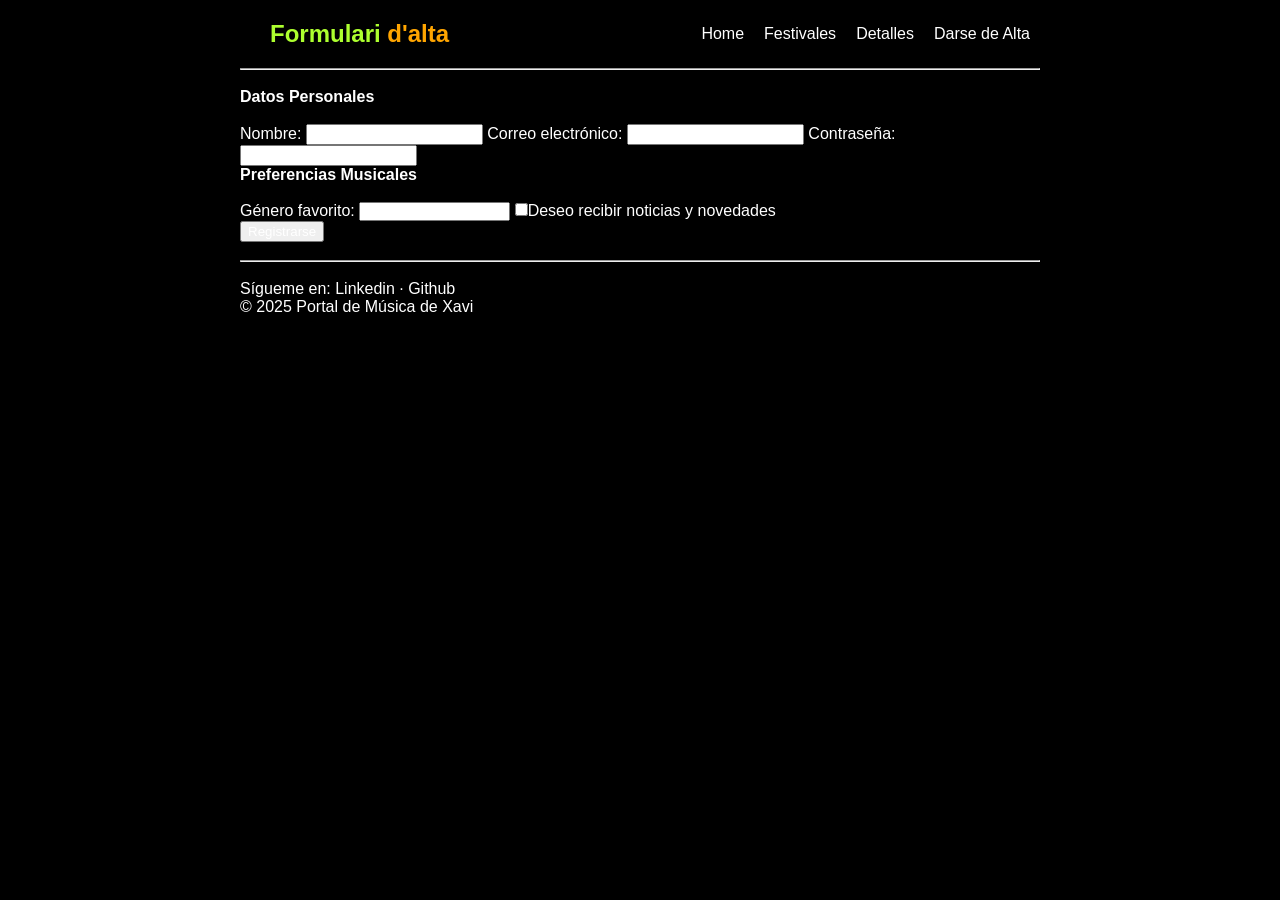
<file: alta.html>
<!DOCTYPE html>
<html lang="es">
<head>
    <meta charset="UTF-8">
    <meta name="viewport" content="width=device-width, initial-scale=1.0">
    <link rel="stylesheet" href="CSS/estils.css">
    <title>Formulari d'alta</title>
</head>
<body>
        <!--Titol y menu de navegació-->
    <header>
        <h2 class="titulo">
            <span id="verde">Formulari </span>
            <span id="naranja">d'alta</span>
        </h2>
        <nav>
            <ul class="menu">
                <li class="menu-item"><a href="index.html" target="_blank">Home</a></li>
                <li class="menu-item"><a href="festivales.html" target="_blank">Festivales</a></li>
                <li class="menu-item"><a href="detalle.html" target="_blank">Detalles</a></li>
                <li class="menu-item"><a href="alta.html">Darse de Alta</a></li>
            </ul>
        </nav>
    </header>
    <hr>
    <br>
    <main>
        <form>
                <h4>Datos Personales</h4>
                <br>
                <label>Nombre:</label>
                <input type="text">

                <label>Correo electrónico:</label>
                <input type="email">

                <label>Contraseña:</label>
                <input type="password">
                
                <h4>Preferencias Musicales</h4>
                <br>
                <label>Género favorito:</label>
                <select>
                    <option>Selecciona un género</option>
                    <option>Rock</option>
                    <option>Pop</option>
                    <option>Jazz</option>
                    <option>Electrónica</option>
                </select>
                <label><input type="checkbox">Deseo recibir noticias y novedades</label>
            <br>
            <button type="submit">Registrarse</button>
        </form>
</main>
<br>
<hr>
<br>
<footer>
    <p>Sígueme en: <a href="https://www.linkedin.com/in/xavi-hurtado-pic%C3%B3n-627083305/" target="_blank">Linkedin</a> · <a href="https://github.com/Xavi-H" target="_blank">Github</a></p>
    <p>&copy; 2025 Portal de Música de Xavi</p>
</footer>
</body>
</html>
</file>
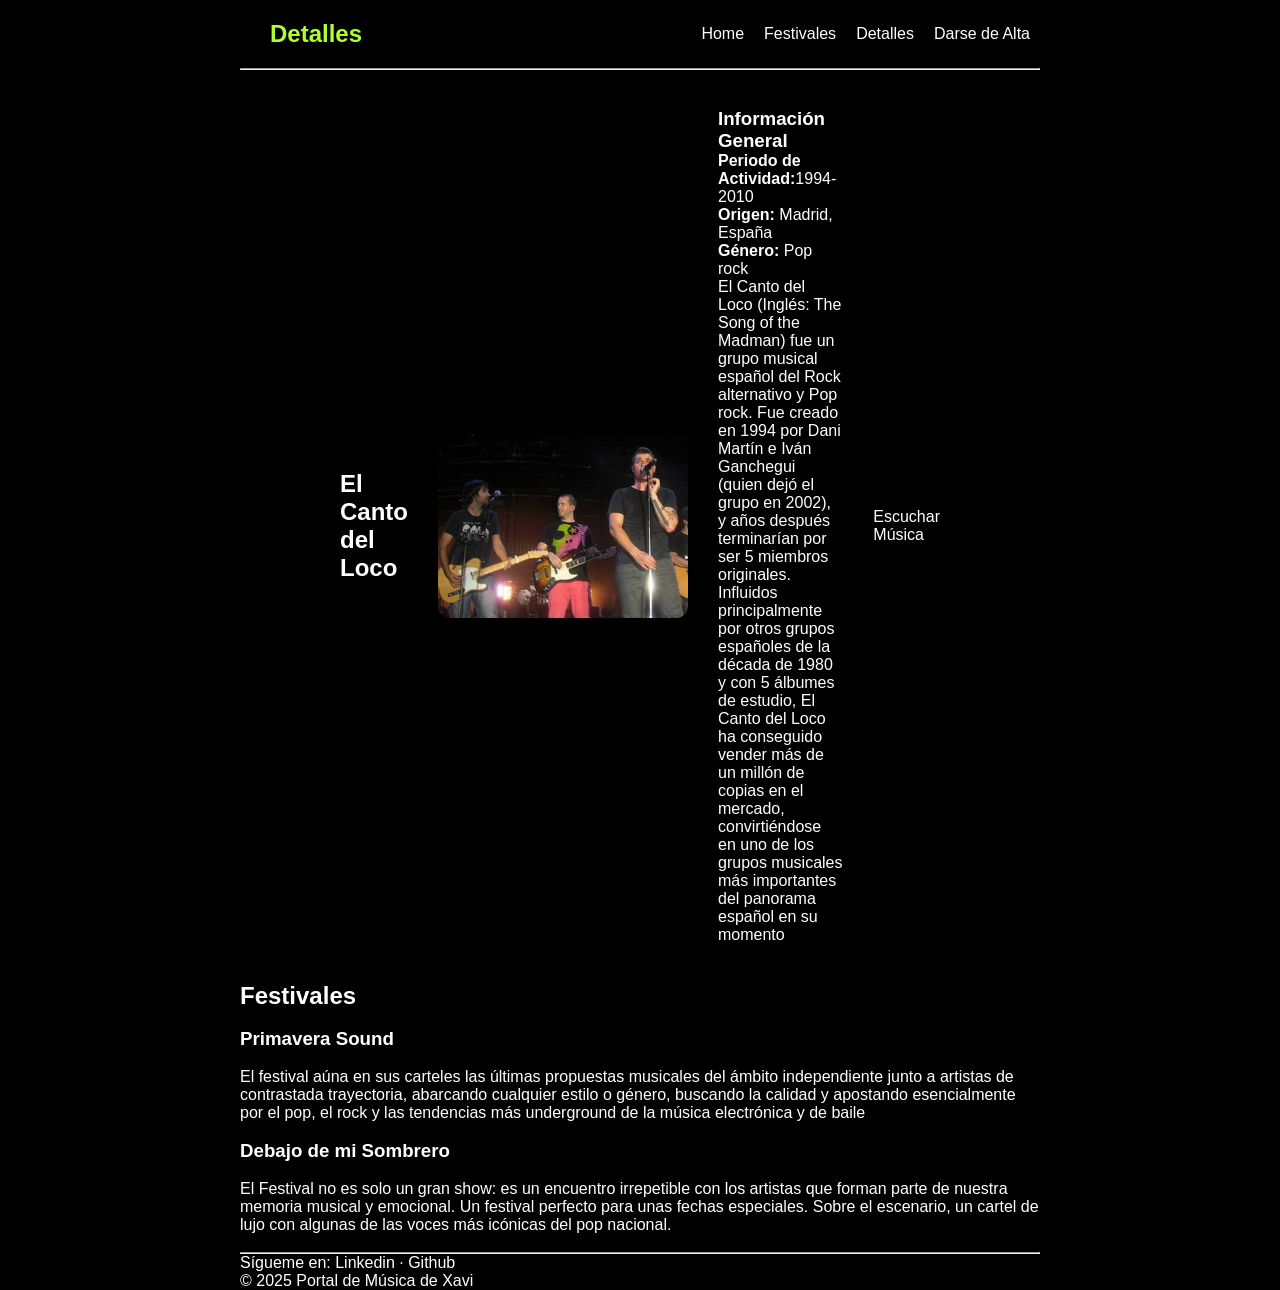
<file: detalle.html>
<!DOCTYPE html>
<html lang="es">

<head>
    <meta charset="UTF-8">
    <meta name="viewport" content="width=device-width, initial-scale=1.0">
    <link rel="stylesheet" href="CSS/estils.css">
    <title>Detalles</title>
</head>

<body>
        <!--Titol y menu de navegació-->
    <header>
        <h2 class="titulo">
            <span id="verde">Detalles</span>
        </h2>
        <nav>
            <ul class="menu">
                <li class="menu-item"><a href="index.html" target="_blank">Home</a></li>
                <li class="menu-item"><a href="festivales.html" target="_blank">Festivales</a></li>
                <li class="menu-item"><a href="detalle.html">Detalles</a></li>
                <li class="menu-item"><a href="alta.html" target="_blank">Darse de Alta</a></li>
            </ul>
        </nav>
    </header>
    <hr>
    <br>
    <main>
        <section class="gridCantoLoco">
            <h2>El Canto del Loco</h2>
            <img alt="Imagen grupo" src="Imagenes/El_canto_del_loco.jpg">
            <article>
                <h3>Información General</h3>
                <p><strong>Periodo de Actividad:</strong>1994-2010</p>
                <p><strong>Origen:</strong> Madrid, España</p>
                <p><strong>Género:</strong> Pop rock</p>
                <p>El Canto del Loco (Inglés: The Song of the Madman) fue un grupo musical español del Rock alternativo y Pop rock. Fue creado en 1994 por Dani Martín e Iván Ganchegui (quien dejó el grupo en 2002), y años después terminarían por ser 5 miembros originales. Influidos principalmente por otros grupos españoles de la década de 1980 y con 5 álbumes de estudio, El Canto del Loco ha conseguido vender más de un millón de copias en el mercado, convirtiéndose en uno de los grupos musicales más importantes del panorama español en su momento</p>
            </article>
            <div>
                <a href="#">Escuchar Música</a>
            </div>
        </section>
        <br>
        <section>
            <h2>Festivales</h2>
            <br>
            <article>
                <h3>Primavera Sound</h3>
                <br>
                <p>El festival aúna en sus carteles las últimas propuestas musicales del ámbito independiente junto a artistas de contrastada trayectoria, abarcando cualquier estilo o género, buscando la calidad y apostando esencialmente por el pop, el rock y las tendencias más underground de la música electrónica y de baile</p>
            </article>
            <br>
            <article>
                <h3>Debajo de mi Sombrero</h3>
                <br>
                <p>El Festival no es solo un gran show: es un encuentro irrepetible con los artistas que forman parte de nuestra memoria musical y emocional. Un festival perfecto para unas fechas especiales. Sobre el escenario, un cartel de lujo con algunas de las voces más icónicas del pop nacional.</p>
            </article>
        </section>
    </main>
    <br>
    <hr>
    <footer>
        <p>Sígueme en: <a href="https://www.linkedin.com/in/xavi-hurtado-pic%C3%B3n-627083305/" target="_blank">Linkedin</a> · <a href="https://github.com/Xavi-H" target="_blank">Github</a></p>
        <p>&copy; 2025 Portal de Música de Xavi</p>
    </footer>
</body>

</html>
</file>
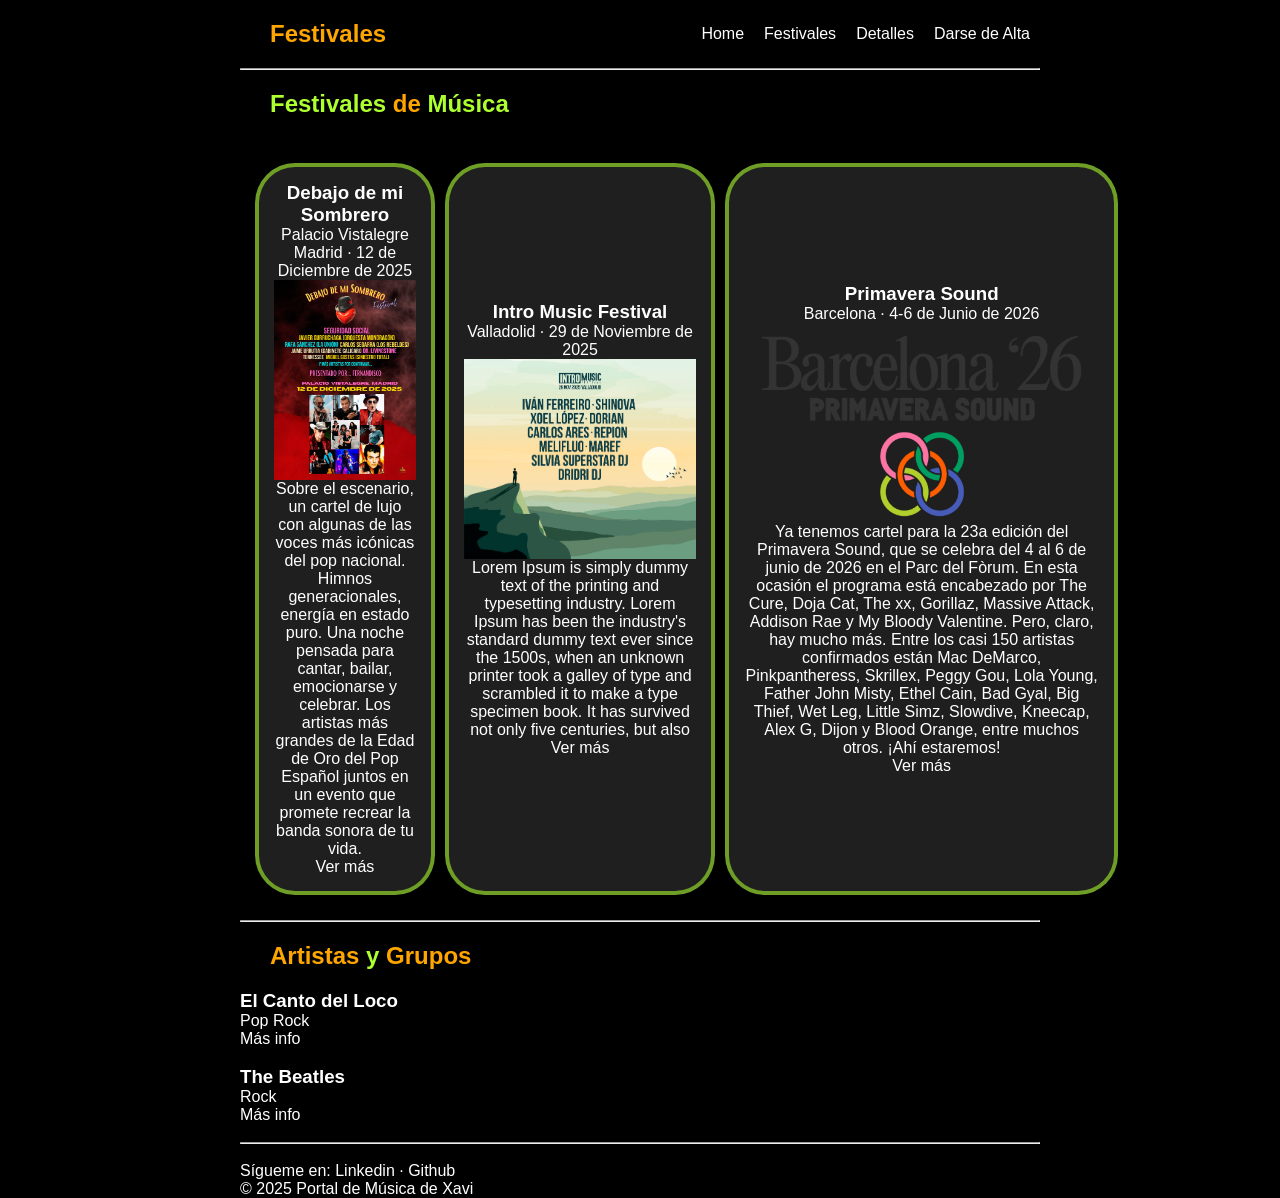
<file: festivales.html>
<!DOCTYPE html>
<html lang="es">
<head>
    <meta charset="UTF-8">
    <meta name="viewport" content="width=device-width, initial-scale=1.0">
    <link rel="stylesheet" href="CSS/estils.css">
    <title>Festivales</title>
</head>
<body>
    <!--Titol y menu de navegació-->
    <header>
        <h2 class="titulo">
            <span id="naranja">Festivales</span>
        </h2>
        <nav>
            <ul class="menu">
                <li class="menu-item"><a href="index.html" target="_blank">Home</a></li>
                <li class="menu-item"><a href="festivales.html">Festivales</a></li>
                <li class="menu-item"><a href="detalle.html" target="_blank">Detalles</a></li>
                <li class="menu-item"><a href="alta.html" target="_blank">Darse de Alta</a></li>
            </ul>
        </nav>
    </header>
    <hr>
    <!--Engloba tota la pagina-->
    <main>
        <h2 class="titulo">
                <span id="verde">Festivales </span>
                <span id="naranja">de </span>
                <span id="verde">Música</span>
        </h2>
        <section class="gridFestivalesMusica">
            <article>
                <h3>Debajo de mi Sombrero</h3>
                <p>Palacio Vistalegre Madrid · 12 de Diciembre de 2025</p>
                <img alt="Imagen Cartel" src="Imagenes/sombrero.jpg" height="200">
                <p>Sobre el escenario, un cartel de lujo con algunas de las voces más icónicas del pop nacional. Himnos generacionales, energía en estado puro. Una noche pensada para cantar, bailar, emocionarse y celebrar. Los artistas más grandes de la Edad de Oro del Pop Español juntos en un evento que promete recrear la banda sonora de tu vida.</p>
                <a href="https://www.palaciovistalegre.com/event/debajo-de-mi-sombrero-el-festival/">Ver más</a>
            </article>
            <article>
                <h3>Intro Music Festival</h3>
                <p>Valladolid · 29 de Noviembre de 2025</p>
                <img alt="Imagen Festival" src="Imagenes/intromusic.jpg" height="200">
                <p>Lorem Ipsum is simply dummy text of the printing and typesetting industry. Lorem Ipsum has been the industry's standard dummy text ever since the 1500s, when an unknown printer took a galley of type and scrambled it to make a type specimen book. It has survived not only five centuries, but also </p>
                <a href="https://intromusicfest.com/">Ver más</a>
            </article>
            <article>
                <h3>Primavera Sound</h3>
                <p>Barcelona · 4-6 de Junio de 2026</p>
                <img alt="Imagen Primavera Sound" src="Imagenes/primavera.png" height="200">
                <p>Ya tenemos cartel para la 23a edición del Primavera Sound, que se celebra del 4 al 6 de junio de 2026 en el Parc del Fòrum. En esta ocasión el programa está encabezado por The Cure, Doja Cat, The xx, Gorillaz, Massive Attack, Addison Rae y My Bloody Valentine. Pero, claro, hay mucho más. Entre los casi 150 artistas confirmados están Mac DeMarco, Pinkpantheress, Skrillex, Peggy Gou, Lola Young, Father John Misty, Ethel Cain, Bad Gyal, Big Thief, Wet Leg, Little Simz, Slowdive, Kneecap, Alex G, Dijon y Blood Orange, entre muchos otros. ¡Ahí estaremos!</p>
                <a href="https://www.timeout.es/barcelona/es/musica/primavera-sound-la-guia-completa">Ver más</a>
            </article>
        </section>
        <hr>
        <section>
            <h2 class="titulo">
                <span id="naranja">Artistas </span>
                <span id="verde">y </span>
                <span id="naranja">Grupos</span>
            </h2>
            <article>
                <h3>El Canto del Loco</h3>
                <p>Pop Rock</p>
                <a href="detalle.html">Más info</a>
            </article>
            <br>
            <article>
                <h3>The Beatles</h3>
                <p>Rock</p>
                <a href="detalle.html">Más info</a>
            </article>
        </section>
    </main>
    <br>
    <hr>
    <br>
    <footer>
        <p>Sígueme en: <a href="https://www.linkedin.com/in/xavi-hurtado-pic%C3%B3n-627083305/" target="_blank">Linkedin</a> · <a href="https://github.com/Xavi-H" target="_blank">Github</a></p>
        <p>&copy; 2025 Portal de Música de Xavi</p>
    </footer>
</body>
</html>
</file>
<file: CSS/estils.css>
/*Estils per tota la pagina*/
* {
    font-family: sans-serif;
    color: white;
    margin: 0px;
}
/*Fons negre per tota la pagina. L'he posat aqui per que no afecti dins dels articles*/
body {
    background-color: black;
}
/*Alinear la part superior de la pagina*/
header{
    display: flex;
    justify-content: space-between;
    align-items: center;
}
/*Menu de navegació centrar a la dreta de la part superior*/
.menu {
    display: flex;
    flex-direction: row;
    justify-content: flex-end;

}
/*Estils de la llista del menu de navegació*/
.menu-item {
    margin: 0px 10px;
    list-style: none;
    align-content: center;
}
/*Estils per als titols*/
.titulo{
    display: flex;
    padding: 20px 30px;
    white-space: pre; /*Mante els espais entre les paraules*/
}
/*Decoració dels enllaços*/
a{
    text-decoration: none;
}
a:hover{
    color: orange;
}
/*Graella per el festival protagonista*/
.gridFestivalProtagonista {
    display: grid;
        gap: 20px;
        grid-template-columns: 1fr 1fr;
        grid-template-rows: auto;
        grid-template-areas:
        "protagonista imagenProtagonista";
}
.festivalProtagonista{
    grid-area: protagonista;
    padding: 20px 80px;
}
.imagenProtagonista{
    grid-area: imagenProtagonista;
    padding: 20px 80px
}
/*Graella per els llençaments recents*/
.gridLanzamientosRecientes {
    display: grid;
    gap: 20px;
    grid-template-columns: 1fr 1fr 1fr 1fr 1fr;
    grid-template-rows: auto;
    padding: 20px 100px;
}
/*Per els articles que estan dins de la seccio de llençaments recents*/
.gridLanzamientosRecientes article {
    background-color: rgb(30, 31, 30);
    padding: 15px;
    border-radius: 30px;
    display: flex;  
    flex-direction: column;   
    justify-content: center;
    align-items: center; 
    border: 4px solid rgba(172, 255, 47, 0.568);
}
/*Graella per als artistes destacats*/
.gridArtistasDestacados {
    display: grid;
    grid-template-columns: 1fr 1fr 1fr 1fr;
    grid-template-rows: auto;
    padding: 20px;
}
/*Per els articles que estan dins de la seccio de artistes destacats*/
.gridArtistasDestacados article {
    background-color: rgb(30, 31, 30);
    padding: 15px;
    border-radius: 40px;
    display: flex;
    flex-direction: column;
    justify-content: center;
    align-items: center;
    margin: 30px;
    border: 4px solid rgba(255, 166, 0, 0.623);
}
/*Graella per als festivals destacats*/
.gridFestivalesDestacados {
    display: grid;
    grid-template-columns: 1fr 1fr 1fr;
    grid-template-rows: auto;
    padding: 20px 10px;
}
/*Per els articles que estan dins de la seccio de festivals destacats*/
.gridFestivalesDestacados article {
    background-color: rgb(30, 31, 30);
    padding: 15px;
    border-radius: 40px;
    display: flex;
    flex-direction: column;
    justify-content: center;
    align-items: center;
    text-align: center;
    margin: 30px;
    border: 4px solid rgba(172, 255, 47, 0.568);
}
/*Estils de la llista d'albums escoltats*/
.albumsEscoltats {
    column-count: 2; /*Dos columnes*/
    column-gap: 80px;       /*Espai entre columnes*/
    width: fit-content;     /*Ajusta la amplada al contingut */
    margin: auto;
    padding: 30px;
}
/*Graella per als festivals de musica*/
.gridFestivalesMusica {
    display: grid;
    grid-template-columns: 1fr 1fr 1fr;
    grid-template-rows: auto;
    padding: 20px 10px;
}
/*Per els articles que estan dins de la seccio de festivals de musica*/
.gridFestivalesMusica article {
    background-color: rgb(30, 31, 30);
    padding: 15px;
    border-radius: 40px;
    display: flex;
    flex-direction: column;
    justify-content: center;
    align-items: center;
    text-align: center;
    margin: 5px;
    border: 4px solid rgba(172, 255, 47, 0.568);
}
.gridCantoLoco {
    display: flex;
    align-items: center;   
    gap: 30px;            
    padding: 20px 100px;
}

.gridCantoLoco img {
    width: 250px;        
    border-radius: 12px;
}

.gridCantoLoco article {
    max-width: 600px;    /*Tamany maxim del text*/
}
/*Efectes per als tituls cuan estiguin normals, y quan pasis el ratoli per sobre*/
#verde:hover{
    color:orange;
}
#verde {
    color: greenyellow;
}
#naranja:hover{
    color: greenyellow;
}
#naranja {
    color: orange;
}
/*Per fer */
aside {
    position: fixed;
    top: 150px;            /*Deixa espai a dalt per no tapar el header*/
    width: 200px;          /*Amplada que ocupa*/
    background: rgb(30, 31, 30);
    padding: 15px;
    border-radius: 12px;
    border: 3px solid orange;
}
/*Aside esquerra (el primer)*/
aside:first-of-type {
    left: 20px;
}

/*Aside dret (l'ultim)*/
aside:last-of-type {
    right: 20px;
}
/*Deixa marge al body, per a que els asides no tapin el contingut*/
body {
    margin-left: 240px;
    margin-right: 240px;
}
</file>
